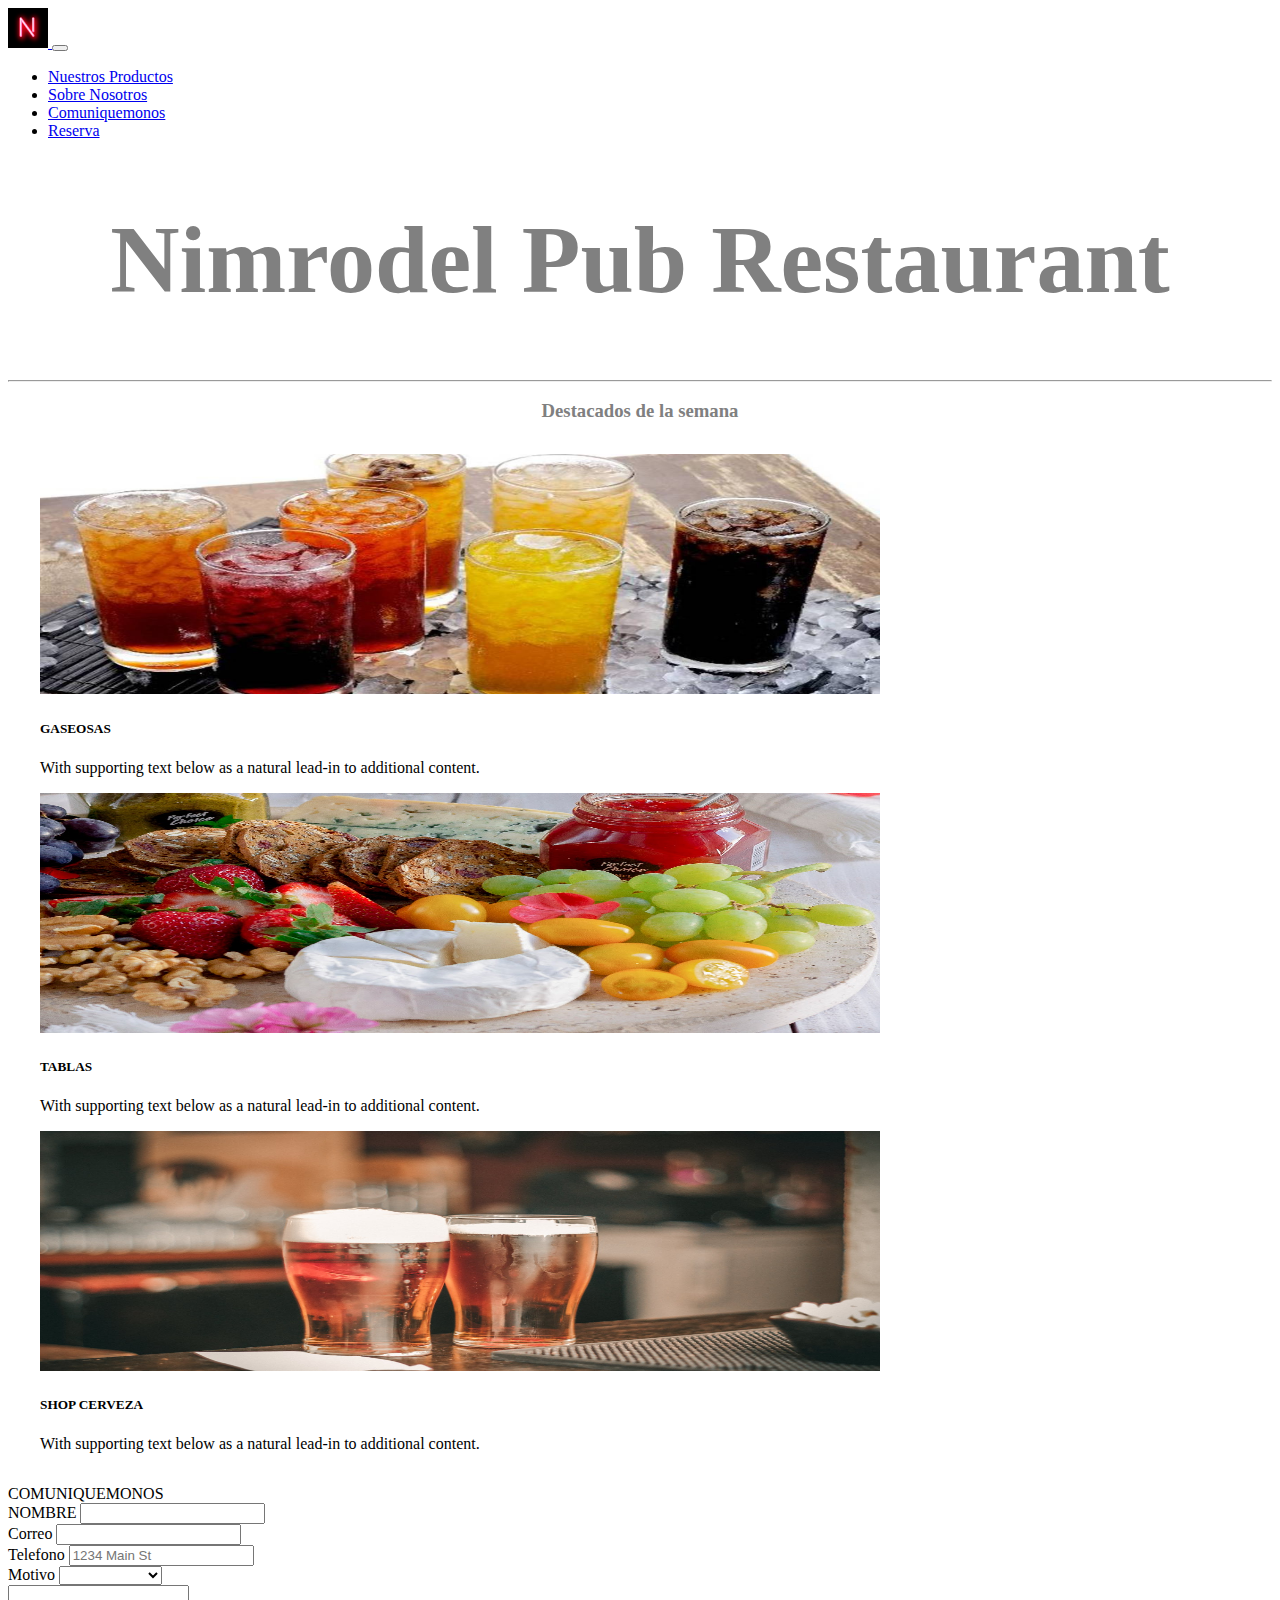
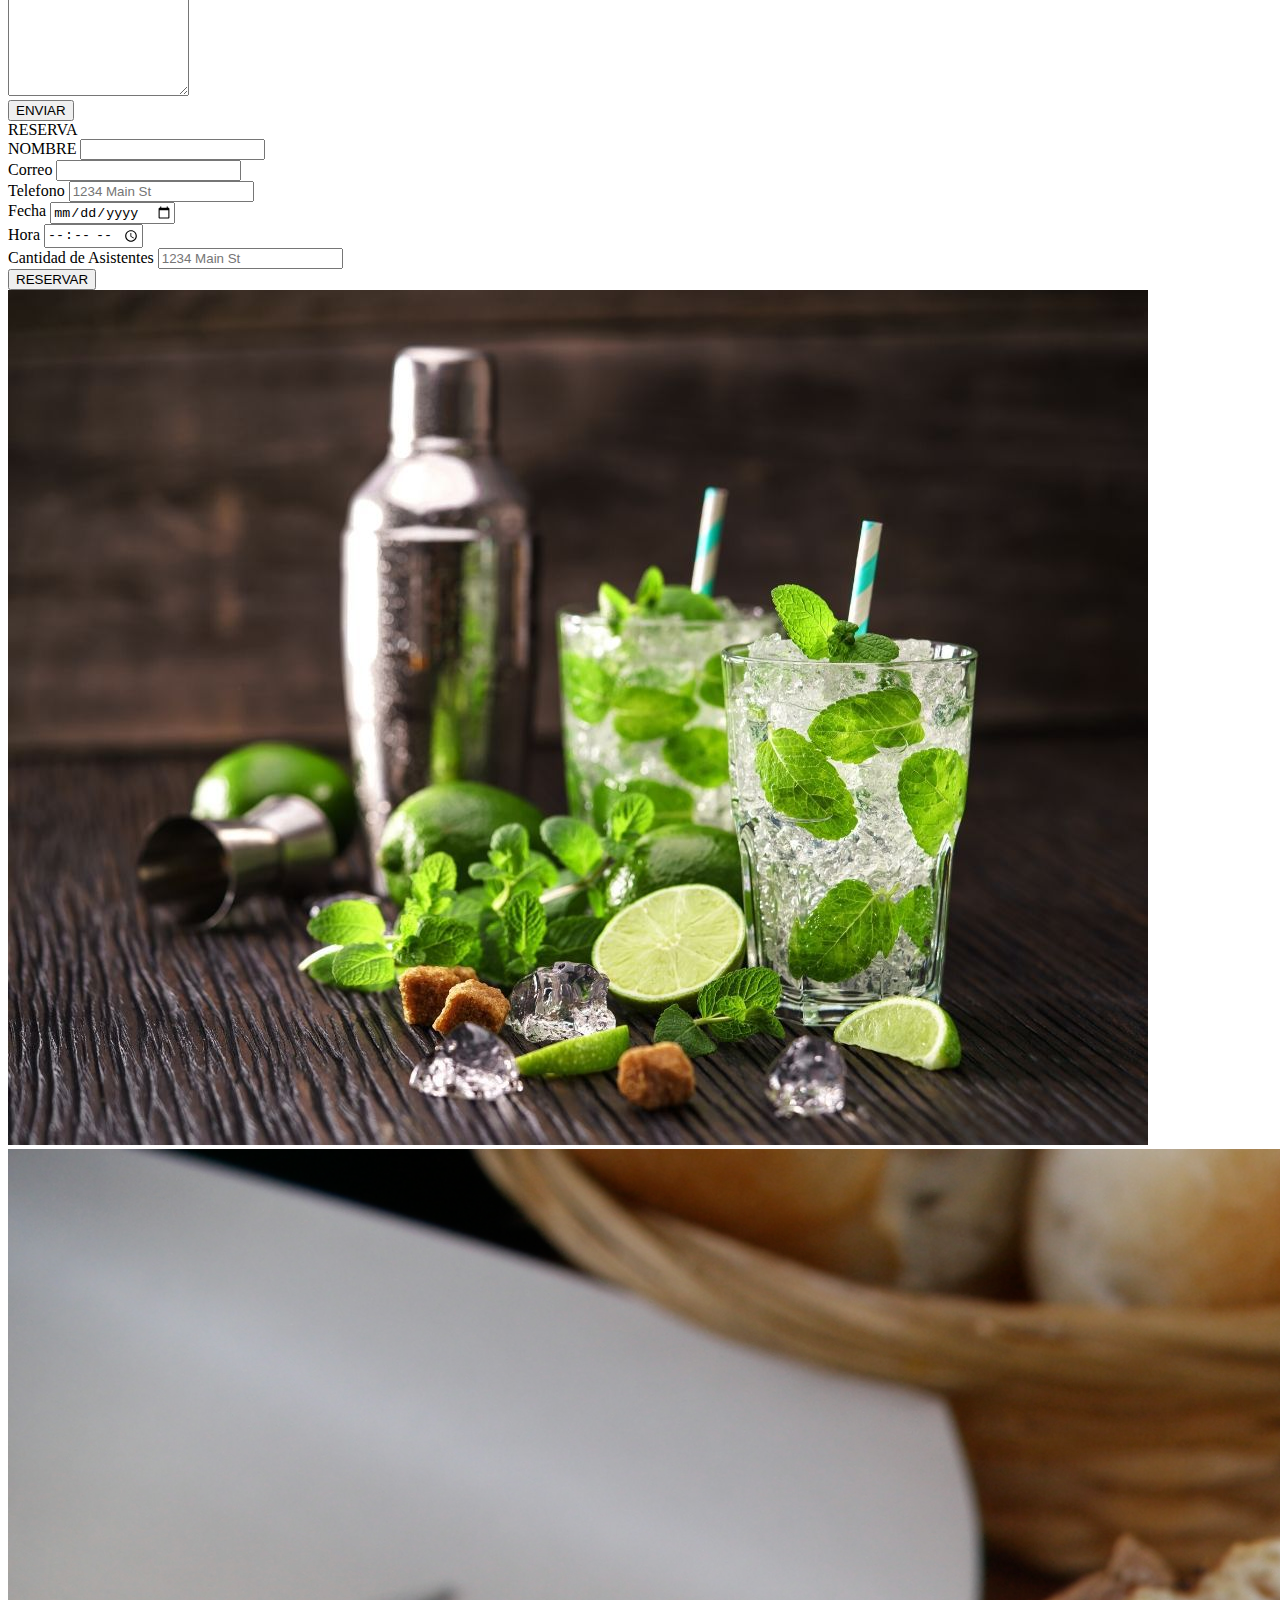
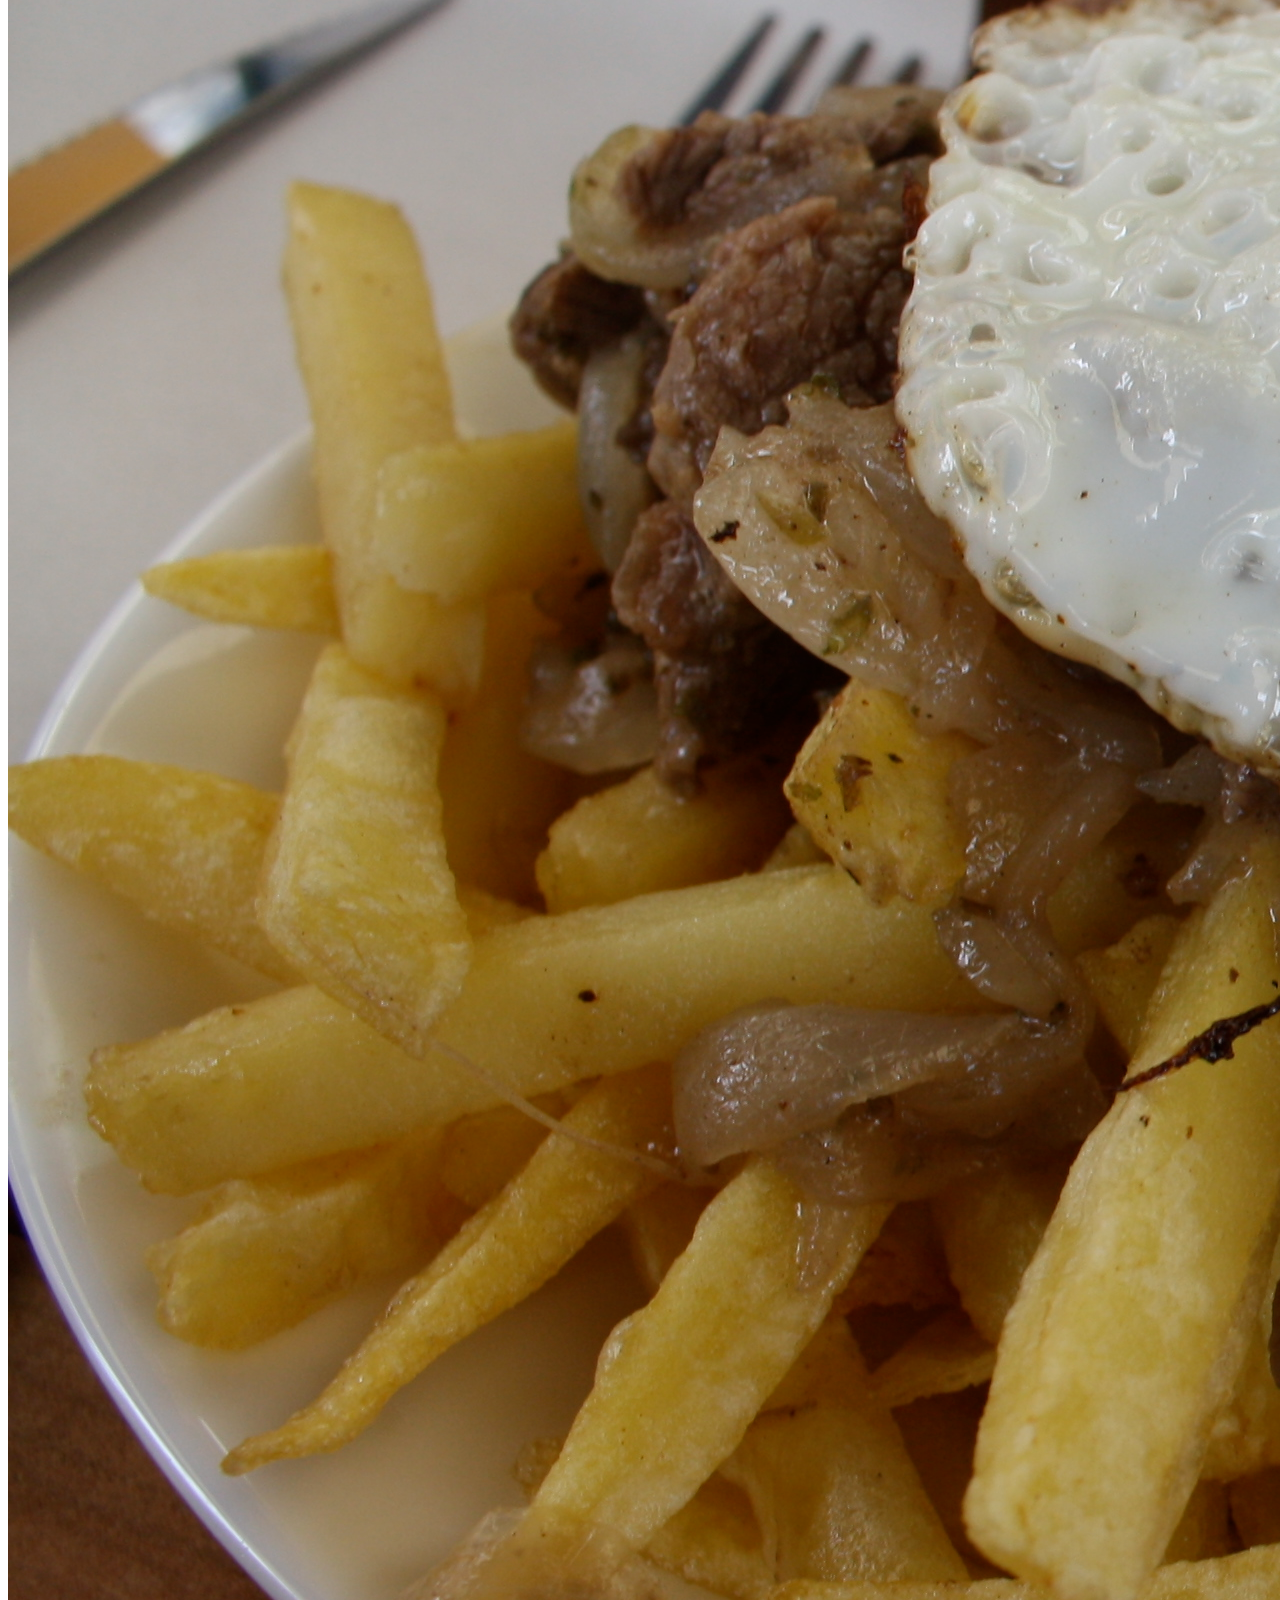
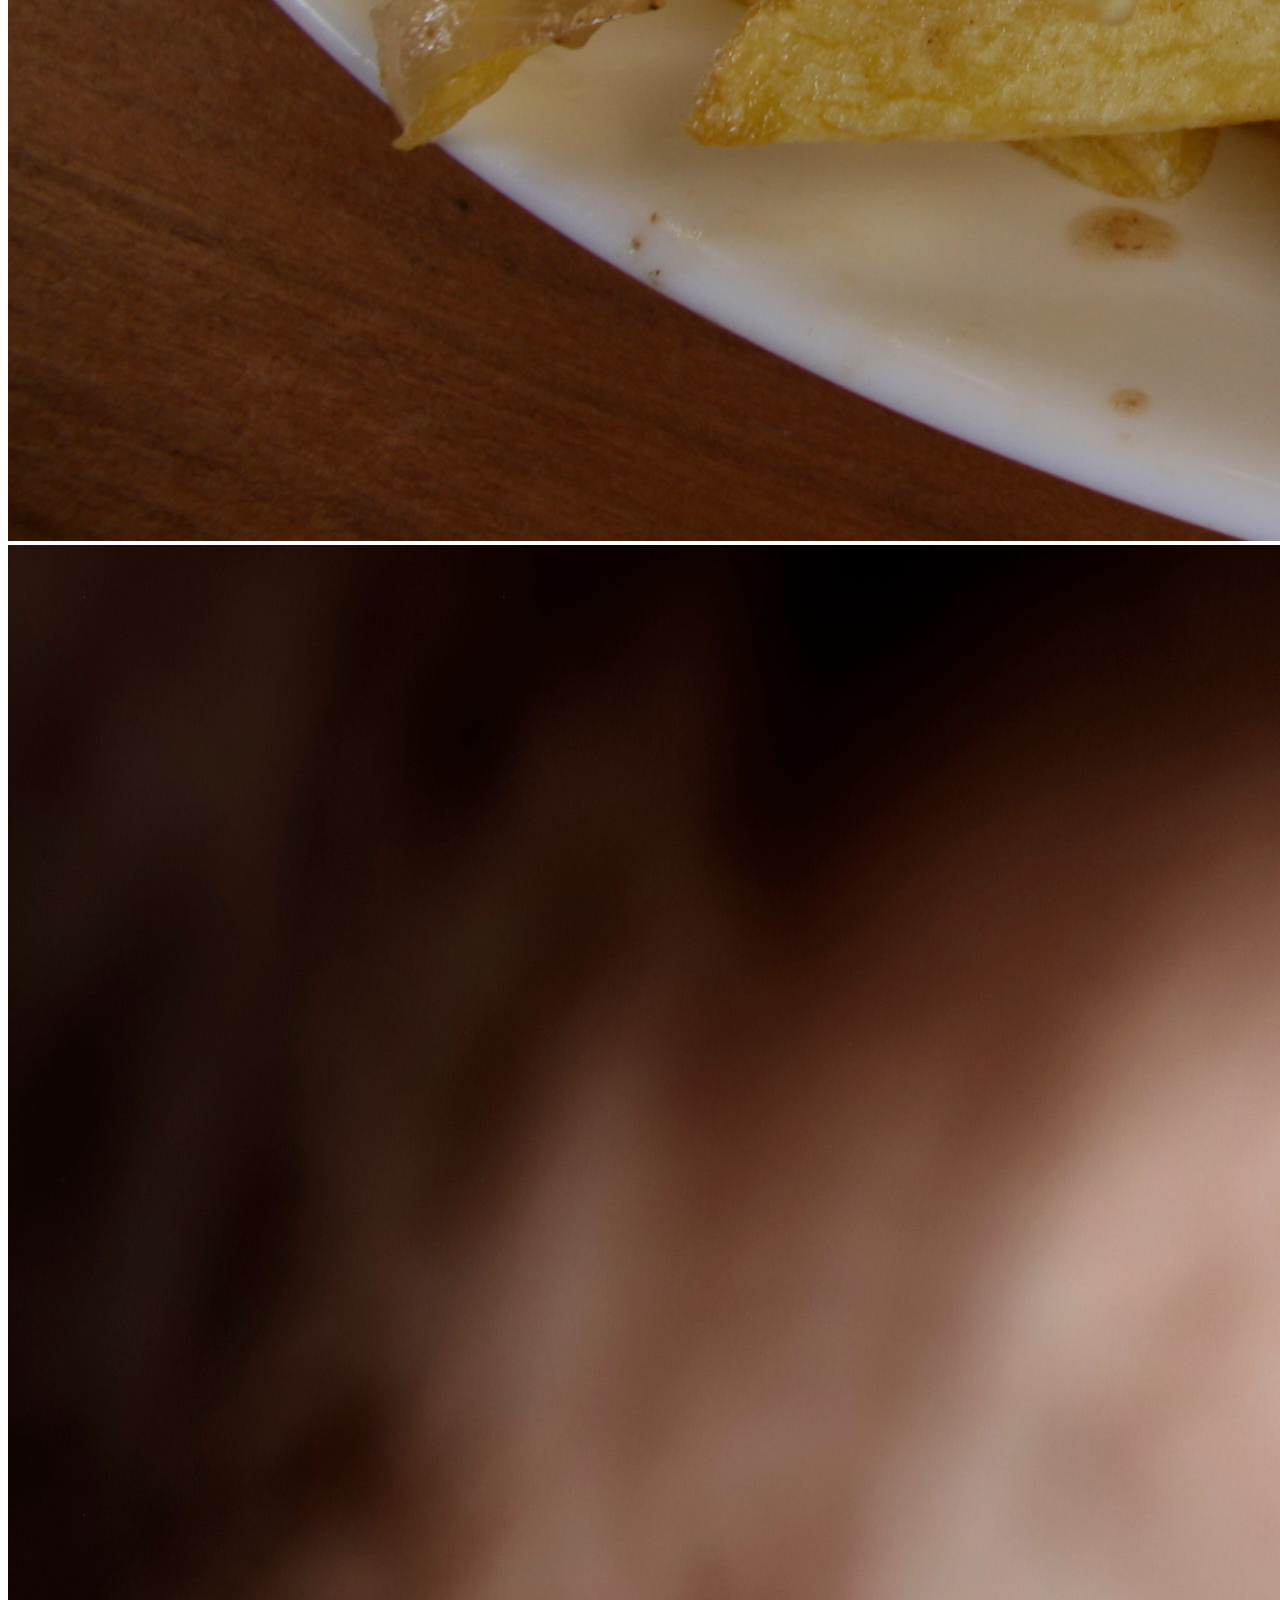
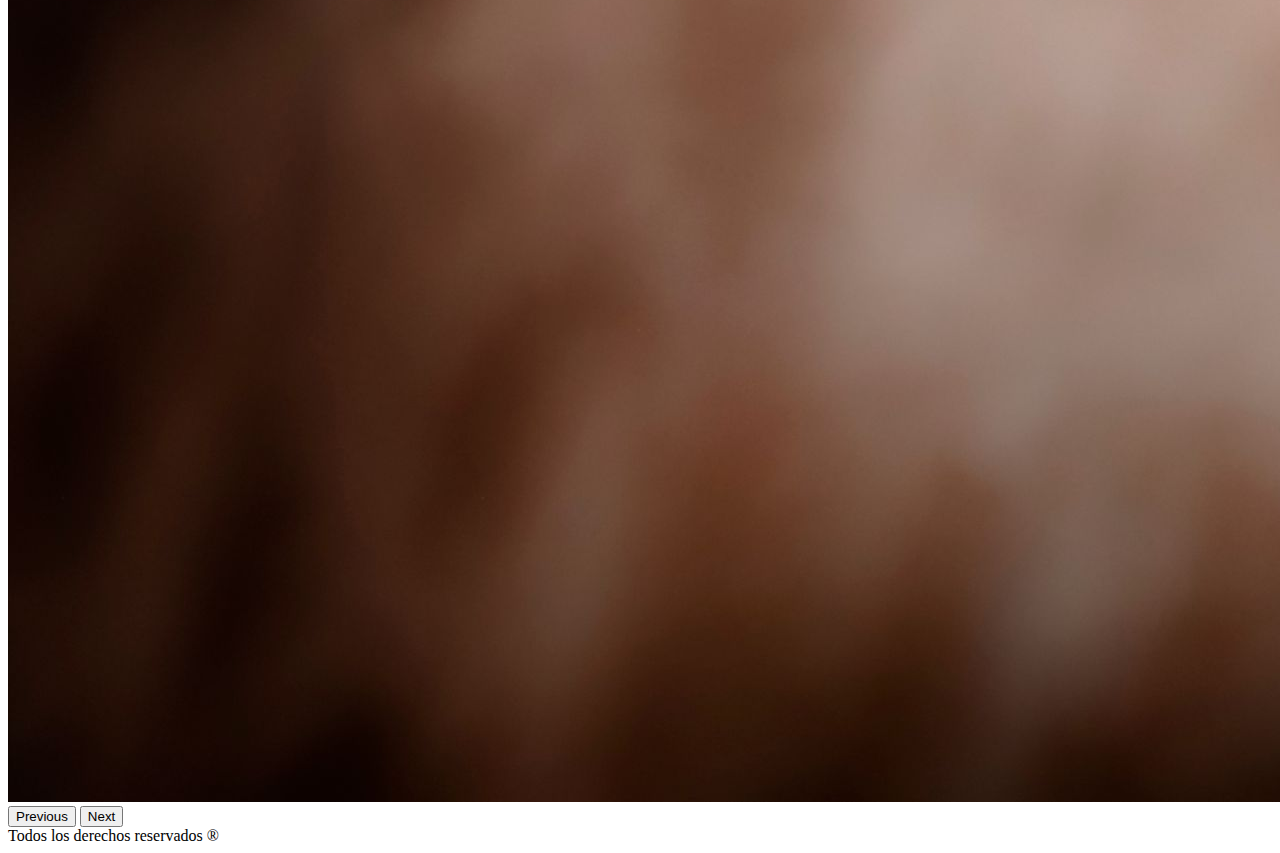
<file: index.html>
<!DOCTYPE html>
<html lang="en">
    <head>
        <meta charset="UTF-8">
        <meta http-equiv="X-UA-Compatible" content="IE=edge">
        <meta name="viewport" content="width=, initial-scale=1.0">
        <link href="https://cdn.jsdelivr.net/npm/bootstrap@5.3.0-alpha2/dist/css/bootstrap.min.css" rel="stylesheet" integrity="sha384-aFq/bzH65dt+w6FI2ooMVUpc+21e0SRygnTpmBvdBgSdnuTN7QbdgL+OapgHtvPp" crossorigin="anonymous">
        <link rel="stylesheet" href="./ASSETS/css/style.css">
        <link rel="icon" href="./ASSETS/IMG/n.png">
        <script src="./ASSETS/js/evaluacion.js"></script>
    <script src="https://code.jquery.com/jquery-3.6.4.min.js" integrity="sha256-oP6HI9z1XaZNBrJURtCoUT5SUnxFr8s3BzRl+cbzUq8=" crossorigin="anonymous"></script>
        <title>Nimrodel Pub Restaurant</title>
    </head>

    <body>
      <!-- sobre nosotros -->
      <div id="sobreNosotros" class="container">
        <button type="button" class="btn-close btn-close-white" aria-label="close"></button>
        <h1>Nimrodel Pub Restaurant</h1>
        <div>
          <div id="carouselExampleControls" class="carousel slide" data-bs-ride="carousel">
            <div class="carousel-inner">
              <div class="carousel-item active">
                <p>“Nimrodel Significa “dama de la cueva blanca”. Fue una elfa silvana que vivió
                  durante la Tercera Edad del Sol en el bosque de Lothlórien. En honor a su nombre, se acuña
                  Nimrodel al río que nace en las Montañas Nubladas”.</p>
                <img src="ASSETS/IMG/IMG2.jpg" class="d-block w-100 img" alt="...">
              </div>
              <div class="carousel-item ">
                <p>“Nimrodel Pub Restaurant es un oasis de calma y diversión, lleno de rincones acogedores
                  en donde se resalta la belleza de su decoración élfica.
                  Es un lugar ideal para visitar solo o acompañado, disfrutar una tarde con amigos, terminar
                  el día después del trabajo o almorzar con tu familia.
                  Puedes probar nuestras tradicionales tablas, en todas sus variedades y que nos han
                  otorgado reconocimiento dentro de la cultura gastronómica.
                  También puedes disfrutar nuestras cervezas de fabricación propia, con sabores que te
                  llevarán a un mágico mundo.”
                  </p>
              </div>
              <div class="carousel-item ">
                <img src="ASSETS/IMG/IMG1.jpg" class="d-block w-100 img" alt="...">
              </div>
            </div>
            <button class="carousel-control-prev" type="button" data-bs-target="#carouselExampleControls" data-bs-slide="prev">
              <span class="carousel-control-prev-icon" aria-hidden="true"></span>
              <span class="visually-hidden">Previous</span>
            </button>
            <button class="carousel-control-next" type="button" data-bs-target="#carouselExampleControls" data-bs-slide="next">
              <span class="carousel-control-next-icon" aria-hidden="true"></span>
              <span class="visually-hidden">Next</span>
            </button>
          </div>
        </div>
      </div>
        <!-- navbar bootstrap -->
        <nav class="navbar navbar-expand navbar-dark bg-dark id="nav">
            <div class="container-fluid">
                <!-- logo -->
                <a class="navbar-brand" href="#">
                    <img src="./ASSETS/IMG/n.png" alt="Logo" width="40" height="40">
                </a>
                <button class="navbar-toggler" type="button" data-bs-toggle="collapse" data-bs-target="#navbarSupportedContent" aria-controls="navbarSupportedContent" aria-expanded="false" aria-label="Toggle navigation">
                  <span class="navbar-toggler-icon"></span>
                </button>
                
                <div class="collapse navbar-collapse " id="navbarSupportedContent">
                    <ul class="navbar-nav me-auto mb-2 mb-lg-0 container-fluid col-6">
                        <li class="nav-item">
                            <a class="nav-link active text-light" aria-current="page" href="#">Nuestros Productos</a>
                        </li>
                        <li class="nav-item">
                            <a class="nav-link text-light" href="#" id="nosotros">Sobre Nosotros</a>
                        </li>
                        <li onclick="comuniquemonos()" class="nav-item" >
                            <a class="nav-link text-light" href="#com">Comuniquemonos</a>
                        </li>
                        <li onclick="reservas()" class="nav-item">
                            <a class="nav-link text-light" href="#res" >Reserva</a>
                        </li>
                    </ul>
                </div>
            </div>
        </nav>
  
        <!-- titulo -->
        <section>
            <div id="titulo" class="titulo">
                <h1>Nimrodel Pub Restaurant</h1>
            </div>    
            <div id="subtitulo" class="titulo">
                <hr>
                <h3> <strong> Destacados de la semana</strong></h3>
            </div>    
        </section>
      <!-- destacado -->
      <div id="destacado" class="container">
        <button type="button" class="btn-close btn-close-white" aria-label="close"></button>
        <h1 id="titulodestacado">aqui va un titulo</h1>
        <p id="descripcion"></p>
        <img id="imagen">
      </div>

        <!-- tarjetas -->
        <div class="container">
            <div class="row tarjetas">
                <!-- GASEOSAS -->
                <div class="col-sm-12 col-md-4 " id="gaseosa">
                    <img src="./ASSETS/IMG/bebidas.jpg" class="card-img" alt="bebidas" width="70%" id="imggaseosas" >
                  <div class="card" >
                      <div class="card-body">
                      <h5 class="card-title" id="tgaseosa">GASEOSAS</h5>
                      <p class="card-text" id="descripciongaseosa">With supporting text below as a natural lead-in to additional content.</p>
                      </div>
                  </div>
                </div>
                <!-- TABLAS -->
                <div class="col-sm-12 col-md-4 " id="tablas">
                  <a href="#!"data-bs-toggle="modal" data-bs-target="#modaltablas"> 
                    <img src="./ASSETS/IMG/tablas.jpg" class="card-img" alt="bebidas" width="70%" id="imgtabla">
                  </a>
                    <div class="card">
                        <div class="card-body">
                        <h5 class="card-title" id="ttabla">TABLAS</h5>
                        <p class="card-text" id="descripciontabla">With supporting text below as a natural lead-in to additional content.</p>
                        </div>
                    </div>
                </div>
                <!--SHOP  -->
                <div class="col-sm-12 col-md-4 " id="cerveza">
                  <a href="#!"data-bs-toggle="modal" data-bs-target="#modalshop"> 
                    <img src="./ASSETS/IMG/shop.jpeg" class="card-img" alt="bebidas" width="70%" id="imgcerveza">
                  </a>
                    <div class="card">
                        <div class="card-body">
                        <h5 class="card-title" id="tcerveza">SHOP CERVEZA</h5>
                        <p class="card-text" id="decripcioncerveza">With supporting text below as a natural lead-in to additional content.</p>
                        </div>
                    </div>
                </div>
            </div>
        </div>
        <!-- Formularios -->
        <div class="d-none d-sm-none d-md-block comu">
          <form class="row col-6  p-2  m-2 bg-secondary text-white m-auto text-center" id="com" >
            <label for="" class="m-2">COMUNIQUEMONOS</label>
            <div class="col-md-12">
              <label for="inputEmail4" class="form-label">NOMBRE</label>
              <input type="text" class="form-control" id="nombre" name="nombre" required>
            </div>
            <div class="col-md-12">
              <label for="inputPassword4" class="form-label">Correo</label>
              <input type="email" class="form-control" id="correo" required>
            </div>
            <div class="col-12">
              <label for="inputAddress" class="form-label">Telefono</label>
              <input type="tel" class="form-control" id="telefono" placeholder="1234 Main St" required>
            </div>
            <div class="col-md-12">
              <label for="inputState" class="form-label">Motivo</label>
              <select id="motivo" class="form-select" required>
                <option></option>
                <option value="Felicitaciones" >Felicitaciones</option>
                <option value="Reclamos">Reclamos</option>
                <option value="Consultas">Consultas</option>
                <option value="Sugerencias">Sugerencias</option>
              </select>
            </div>
            <div class=" col-12 mb-3 mt-2">
                <textarea class="form-control" id="textarea" rows="7" required></textarea>
            </div>
            <div class="col-12">
              <button type="submit" class="btn btn-primary" onclick="formularioCom()">ENVIAR</button>
            </div>
          </form>
        </div>
        
        <div class="d-none d-sm-none d-md-block rese">
          <form class="row col-6  p-2  mt-5 bg-secondary text-white m-auto text-center" >
              <label for="" class="m-2">RESERVA</label>
              <div class="col-md-12">
                <label for="inputEmail4" class="form-label">NOMBRE</label>
                <input type="text" class="form-control" id="nombreres">
              </div>
              <div class="col-md-12">
                <label for="inputPassword4" class="form-label">Correo</label>
                <input type="email" class="form-control" id="correores">
              </div>
              <div class="col-12">
                <label for="inputAddress" class="form-label">Telefono</label>
                <input type="tel" class="form-control" id="telefonores" placeholder="1234 Main St">
              </div>
              <div class="col-12">
                  <label for="inputAddress" class="form-label">Fecha</label>
                  <input type="date" class="form-control" id="fechares" placeholder="1234 Main St">
              </div>
              <div class="col-12">
                  <label for="inputAddress" class="form-label">Hora</label>
                  <input type="time" class="form-control" id="horares" placeholder="1234 Main St">
              </div>
              <div class="col-12">
                  <label for="inputAddress" class="form-label">Cantidad de Asistentes</label>
                  <input type="number" class="form-control" id="asistenteres" placeholder="1234 Main St">
              </div>
              <div class="col-12">
                <button type="button" class="btn btn-primary m-2" id="res">RESERVAR</button>
              </div>
          </form>
        </div>
        <!-- carrusel -->
        <div id="carouselExample" class="carousel slide col-sm-6 mt-3 m-auto">
          <div class="carousel-inner">
              <div class="carousel-item active">
                <img src="./ASSETS/IMG/mojito.jpg" class="d-block w-100" alt="mojito">
              </div>
              <div class="carousel-item">
                <img src="./ASSETS/IMG/chorillana.jpg" class="d-block w-100" alt="chorrillana">
              </div>
              <div class="carousel-item">
                <img src="./ASSETS/IMG/vino.jpg" class="d-block w-100" alt="vino">
              </div>
          </div>
            <button class="carousel-control-prev" type="button" data-bs-target="#carouselExample" data-bs-slide="prev">
              <span class="carousel-control-prev-icon" aria-hidden="true"></span>
              <span class="visually-hidden">Previous</span>
            </button>
            <button class="carousel-control-next" type="button" data-bs-target="#carouselExample" data-bs-slide="next">
              <span class="carousel-control-next-icon" aria-hidden="true"></span>
              <span class="visually-hidden">Next</span>
            </button>
        </div>
        <div id="pie"></div>
        <footer>Todos los derechos reservados &#174 </footer>
        
    </body>
    <script src="./ASSETS/js/evaluacion.js"></script>
    <script src="https://code.jquery.com/jquery-3.6.4.min.js" integrity="sha256-oP6HI9z1XaZNBrJURtCoUT5SUnxFr8s3BzRl+cbzUq8=" crossorigin="anonymous"></script>
    <script src="https://cdn.jsdelivr.net/npm/bootstrap@5.3.0-alpha2/dist/js/bootstrap.bundle.min.js" integrity="sha384-qKXV1j0HvMUeCBQ+QVp7JcfGl760yU08IQ+GpUo5hlbpg51QRiuqHAJz8+BrxE/N" crossorigin="anonymous"></script>

</html>
</file>
<file: ASSETS/css/style.css>
#nav{
    background-image: url("/ASSETS/IMG/fondo.jpg");
    background-size: 25rem;
    background-repeat: repeat;
    height: 7rem;
}

img{
    background-color: black;
}

.titulo{
    text-align: center;
    color: grey;
}
#titulo{
    font-size: 3rem;
    margin: 2rem;
}
.tarjetas{
    margin: 2rem;
}
.card-img{
    height: 15rem;
}

h4{
    text-align: center;
}
.img{
    width: 20%;
    height: 20%;
}
 #destacado, #sobreNosotros{
    width: 60%;
    text-align: center;
    display: none;
    background-color: black;
    position: fixed;
    top: 15%;
    bottom: 15%;
    right: 0;
    left: 0;
    z-index: 100;
    color: white;
 }
 #destacado img{
    width: 70%;
    height: 300px;
 }
 #sobreNosotros img{
    width: 100px;
    height: 300px;
    text-align: center;
 }
 .btn-close{
    margin-left: 0;
    margin-right: 100%;
 }
 #sobreNosotros p{
    text-align: center;
 }
</file>
